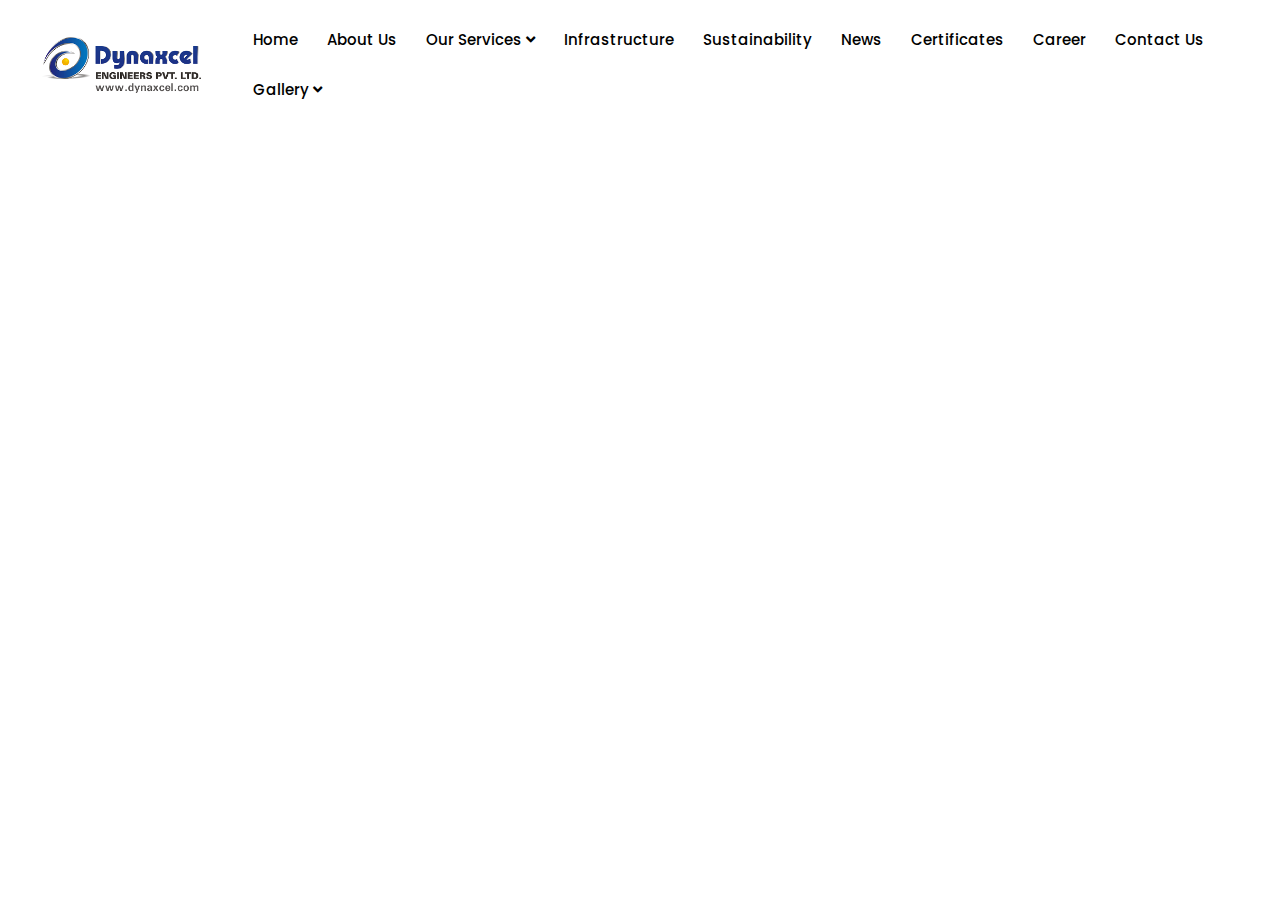
<file: index - Copy.html>
<!DOCTYPE html>
<html>
<head>
	<title>Title</title>
	<meta name="viewport" content="width=device-width, initial-scale=1"> 
	
    <link rel="stylesheet" href="https://maxcdn.bootstrapcdn.com/bootstrap/4.1.3/css/bootstrap.min.css">
    <link rel="stylesheet" href="./css/style.css">
    <!-- Google Web Fonts -->
    <link
        href="https://fonts.googleapis.com/css2?family=Jost:wght@500;600;700&family=Open+Sans:wght@400;600&display=swap"
        rel="stylesheet">

    <!-- Icon Font Stylesheet -->
    <link href="https://cdnjs.cloudflare.com/ajax/libs/font-awesome/5.10.0/css/all.min.css" rel="stylesheet">
    <link href="https://cdn.jsdelivr.net/npm/bootstrap-icons@1.4.1/font/bootstrap-icons.css" rel="stylesheet">
 
    <!-- animation link -->
    <link href="https://unpkg.com/aos@2.3.1/dist/aos.css" rel="stylesheet">
    <link href="https://unpkg.com/aos@next/dist/aos.css" rel="stylesheet" />

    <!-- Jquery for adding header and footer -->
    <script src="https://code.jquery.com/jquery-3.3.1.js"
        integrity="sha256-2Kok7MbOyxpgUVvAk/HJ2jigOSYS2auK4Pfzbm7uH60=" crossorigin="anonymous"> </script>
 

</head>
<body>
 <!-- header start -->
  <header class="header">
    <div class="container-fluid">
        <div class="row v-center">
            <div class="header-item item-left">
                <div class="logo">
                    <a href="#">
                        <center>
                         <img src="img/logo.png" alt="">  

                        </center>
                       <!-- <h3>MoneyTrust</h3>-->
                    </a>
                </div>
            </div>
            <!-- menu start here -->
            <div class="header-item item-center">
                <div class="menu-overlay">
                </div>
                <nav class="menu">
                    <div class="mobile-menu-head">
                        <div class="go-back"><i class="fa fa-angle-left"></i></div>
                        <div class="current-menu-title"></div>
                        <div class="mobile-menu-close">&times;</div>
                    </div>
                    <ul class="menu-main">
                        <li>
                            <a href="#">Home</a>
                        </li>

                        <li>
                            <a href="#">About us</a>
                        </li>

                        
                        <li class="menu-item-has-children">
                            <a href="#">Our Services <i class="fa fa-angle-down"></i></a>
                            <div class="sub-menu mega-menu mega-menu-column-4">
                                <div class="list-item">
                                    <h4 class="title">Services</h4>
                                    <ul> 
                                        <li><a href="#">Stainless Steel &#038; Exotic Fabrication.</a></li>
                                        <li><a href="#">ASME &#038; PED Vessels</a></li>
                                        <li><a href="#">Railways &#038; Metro Components</a></li>
                                        <li><a href="#">Defence Equipment</a></li>
                                        <li><a href="#">Food &#038; Pharma</a></li>
                                        <li><a href="#">PSA Based Oxygen Generator</a></li>
                                    </ul>
                                     
                                </div>
                                <div class="list-item">
                                    <h4 class="title">Industry Equipment’s</h4>
                                    <ul>
                                        <li><a href="#">Mining</a></li>
                                        <li><a href="#">Paper</a></li> 
                                        <li><a href="#">Power</a></li> 
                                        <li><a href="#">Textile</a></li> 
                                    </ul>
                                </div> 
                                
                                <div class="list-item  list-item-details">
                                    <img src="img/menu-item-mechnical.jpg" alt="">
                                </div>
                            </div>
                        </li>

 
                        <li>
                            <a href="#">Infrastructure</a>
                        </li>

                        <li>
                            <a href="#">Sustainability</a>
                        </li>

                        <li>
                            <a href="#">News</a>
                        </li>

                        <li>
                            <a href="#">Certificates</a>
                        </li>

                        <li>
                            <a href="#">Career</a>
                        </li>

                        <li>
                            <a href="#">Contact Us</a>
                        </li>
 

                        <li class="menu-item-has-children">
                            <a href="#">Gallery <i class="fas fa-angle-down"></i></a>
                            <div class="sub-menu single-column-menu">
                                <ul>
                                    <li><a href="#">Photos</a></li>
                                    <li><a href="#">Videos</a></li>
                                </ul>
                            </div>
                        </li>
                    </ul>
                </nav>
            </div> 
        </div>
    </div>
    </div>
</header> 
<script src="js/script.js"></script>
</body>
</html>
</file>
<file: css/style.css>
@import url('https://fonts.googleapis.com/css2?family=Poppins:wght@400;500;600;700&display=swap');

body{
	line-height: 1.5;
	font-family: 'Poppins', sans-serif;
	font-weight: 400;
	overflow-x: hidden;
}
*{
	margin:0;
	box-sizing: border-box;
}
:before,:after{
	box-sizing: border-box;
}
.container{
	max-width: 1200px;
	margin:auto;
}
.row{
	display: flex;
	flex-wrap: wrap;
}
.v-center{
	align-items: center;
}
ul{
	list-style: none;
	margin:0;
	padding:0;
}
a{
	text-decoration: none;
}
/* header */
.header{
	display: block;
	width: 100%;
	position: relative;
	z-index: 99;
	padding:15px;
}
.header .item-left{
	flex:0 0 17%;
}
.header .logo a{
	font-size: 30px;
	color:#000000;
	font-weight: 700;
	text-decoration: none;
}
.header .logo a img{
	width:160px;
}
.header .item-center{
	flex:0 0 81%;
}
.header .item-right{
	flex:0 0 2%;
	display: flex;
	justify-content: flex-end;
}
.header .item-right a{ 
     text-decoration: none;
     font-size: 16px;
     color:#555555;
     display: inline-block;
     margin-left: 10px;
     transition: color 0.3s ease;
}
.header .menu > ul > li{
	display: inline-block;
	line-height: 50px;
	margin-left: 25px;
}
.header .menu > ul > li > a{
	font-size: 15px;
	font-weight: 500;
	color:#000000;
	position: relative;
	text-transform: capitalize;
	transition: color 0.3s ease;
}
.header .menu > ul > li .sub-menu{
	position: absolute;
	z-index: 500;
	background-color:#ffffff;
	box-shadow: -2px 2px 70px -25px rgba(0,0,0,0.3); 
	padding: 20px 30px;
	transition: all 0.5s ease;
	margin-top:25px;
	opacity:0;
	visibility: hidden;
}
@media(min-width: 992px){
.header .menu > ul > li.menu-item-has-children:hover .sub-menu{
	margin-top: 0;
	visibility: visible;
	opacity: 1;
}
}
.header .menu > ul > li .sub-menu > ul > li{
	line-height: 1;
}
.header .menu > ul > li .sub-menu > ul > li > a{
	display: inline-block;
	padding: 10px 0;
	font-size: 15px;
	color: #555555;
	transition: color 0.3s ease;
	text-decoration: none;
	text-transform: capitalize;
}
.header .menu > ul > li .single-column-menu{
	min-width: 280px;
	max-width: 350px;
	border-radius: 30px; 
	padding:20px 15px;
}
.header .menu > ul > li .single-column-menu >ul > li  a{
	padding:20px 15px;
}

.header .menu > ul > li .single-column-menu >ul > li  a:hover{
	background-color: rgb(208, 238, 238); 
	width:100%;
	border-radius: 20px;
}



.header .menu > ul > li .sub-menu.mega-menu > .list-item > ul > li{
   line-height: 1;
   display: block; 
}
.header .menu > ul > li .sub-menu.mega-menu > .list-item > ul > li > a {
	padding:10px 0;
	display: inline-block;
	font-size: 15px;
	color:#555555;
	transition: color 0.3s ease;
}
.header .menu > ul > li .sub-menu.mega-menu{ 
    left: 50%;
    transform: translateX(-50%);	
}

.header .menu > ul > li .sub-menu.mega-menu-column-4{
  max-width: 1000px;
  width: 100%; 	
  display: flex;
  flex-wrap: wrap;
  padding:20px 15px;
  border-radius:50px;
}
.header .menu > ul > li .sub-menu.mega-menu-column-4 > .list-item{
  flex:0 0 33%;
  padding:0 15px;
}
.header .menu > ul > li .sub-menu.mega-menu-column-4 > .list-item .title{
	font-size: 16px;
	color:#0446aa;
	font-weight: 500;
	line-height: 1;
	padding:10px 0;
}
.header .menu > ul > li .sub-menu.mega-menu-column-4 > .list-item.text-center .title{
	text-align: center;
}
.header .menu > ul > li .sub-menu.mega-menu-column-4 > .list-item img{
	max-width: 100%;
	width: 100%;
	vertical-align: middle;
	margin-top: 10px;
}
.header .menu > ul > li .sub-menu.mega-menu > .list-item > ul > li > a,
.header .item-right a{ 
	padding:15px 10px;
	width: 100%;
	border-radius: 13px;
}

.header .menu > ul > li .sub-menu.mega-menu > .list-item > ul > li > a:hover,
.header .item-right a:hover{
	color:#0446aa;
	text-decoration: none;
	background-color: rgb(208, 238, 238);  

}

 
.list-item-details img{
	width: 100%; 
	width: 100%;
	border-radius: 50px; 
}


.mobile-menu-head,
.mobile-menu-trigger{
	display: none;
}

/*responsive*/
@media(max-width: 991px){

	.header .item-center{
		order:3;
		flex:0 0 100%;
	}
	.header .item-left,
	.header .item-right{
		flex:0 0 auto;
	}
	.v-center{
		justify-content: space-between;
	}
	.header .mobile-menu-trigger{
		display: flex;
		height: 30px;
		width: 30px;
		margin-left: 15px;
		cursor: pointer;
		align-items: center;
		justify-content: center;
	}
	.header .mobile-menu-trigger span{
		display: block;
		height: 2px;
		background-color: #333333;
		width: 24px;
		position: relative;
	}
	.header .mobile-menu-trigger span:before,
	.header .mobile-menu-trigger span:after{
		content: '';
		position: absolute;
		left:0;
		width: 100%;
		height: 100%;
		background-color: #333333;
	}
	.header .mobile-menu-trigger span:before{
		top:-6px;
	}
	.header .mobile-menu-trigger span:after{
		top:6px;
	}
	.header .item-right{
		align-items: center;
	}

	.header .menu{
		position: fixed;
		width: 320px;
		background-color:#ffffff;
		left:0;
		top:0;
		height: 100%;
		overflow: hidden;
		transform: translate(-100%);
		transition: all 0.5s ease;
		z-index: 1099;
	}
	.header .menu.active{
	   transform: translate(0%);	
	}
	.header .menu > ul > li{
		line-height: 1;
		margin:0;
		display: block;
	}
	.header .menu > ul > li > a{
		line-height: 50px;
		height: 50px;
		padding:0 50px 0 15px;
		display: block;
		border-bottom: 1px solid rgba(0,0,0,0.1);
	}
	.header .menu > ul > li > a i{
		position: absolute;
		height: 50px;
		width: 50px;
		top:0;
		right: 0;
		text-align: center;
		line-height: 50px;
		transform: rotate(-90deg);
	}
	.header .menu .mobile-menu-head{
		display: flex;
		height: 50px;
		border-bottom: 1px solid rgba(0,0,0,0.1);
		justify-content: space-between;
		align-items: center;
		position: relative;
		z-index: 501;
		position: sticky;
		background-color: #ffffff;
		top:0;
	}
	.header .menu .mobile-menu-head .go-back{
		height: 50px;
		width: 50px;
		border-right: 1px solid rgba(0,0,0,0.1);
		cursor: pointer;
		line-height: 50px;
		text-align: center;
		color:#000000;
		font-size: 16px;
		display: none;
	}
	.header .menu .mobile-menu-head.active .go-back{
		display: block;
	}
	.header .menu .mobile-menu-head .current-menu-title{
		font-size: 15px;
		font-weight: 500;
		color:#000000;
	}
	.header .menu .mobile-menu-head .mobile-menu-close{
	    height: 50px;
		width: 50px;
		border-left: 1px solid rgba(0,0,0,0.1);
		cursor: pointer;
		line-height: 50px;
		text-align: center;
		color:#000000;	
		font-size: 25px;
	}
	.header .menu .menu-main{
		height: 100%;
		overflow-x: hidden;
		overflow-y: auto;
	}
	.header .menu > ul > li .sub-menu.mega-menu,
	.header .menu > ul > li .sub-menu{
		visibility: visible;
		opacity: 1;
		position: absolute;
		box-shadow: none;
		margin:0;
		padding:15px;
		top:0;
		left:0;
		width: 100%;
		height: 100%;
		padding-top: 65px;
		max-width: none;
		min-width: auto;
		display: none;
		transform: translateX(0%);
		overflow-y: auto;
	}
.header .menu > ul > li .sub-menu.active{
	display: block;
}
@keyframes slideLeft{
	0%{
		opacity:0;
		transform: translateX(100%);
	}
	100%{
	    opacity:1;
		transform: translateX(0%);	
	}
}
@keyframes slideRight{
	0%{
		opacity:1;
		transform: translateX(0%);
	}
	100%{
	    opacity:0;
		transform: translateX(100%);	
	}
}
	.header .menu > ul > li .sub-menu.mega-menu-column-4 > .list-item img{
		margin-top:0;
	}
	.header .menu > ul > li .sub-menu.mega-menu-column-4 > .list-item.text-center .title{
		margin-bottom: 20px;
	}
	.header .menu > ul > li .sub-menu.mega-menu-column-4 > .list-item.text-center:last-child .title{
		margin-bottom:0px;
	}
	.header .menu > ul > li .sub-menu.mega-menu-column-4 > .list-item{
		flex: 0 0 100%;
        padding: 0px;
	}
	.header .menu > ul > li .sub-menu > ul > li > a,
	.header .menu > ul > li .sub-menu.mega-menu > .list-item > ul > li > a{
		display: block;
	}
	.header .menu > ul > li .sub-menu.mega-menu > .list-item > ul {
		margin-bottom: 15px;
	}
	.menu-overlay{
		position: fixed;
		background-color: rgba(0,0,0,0.5);
		left:0;
		top:0;
		width: 100%;
		height: 100%;
		z-index: 1098;
		visibility: hidden;
		opacity:0;
		transition: all 0.5s ease;
	}
	.menu-overlay.active{
	  visibility: visible;
	  opacity:1;	
	}
}
</file>
